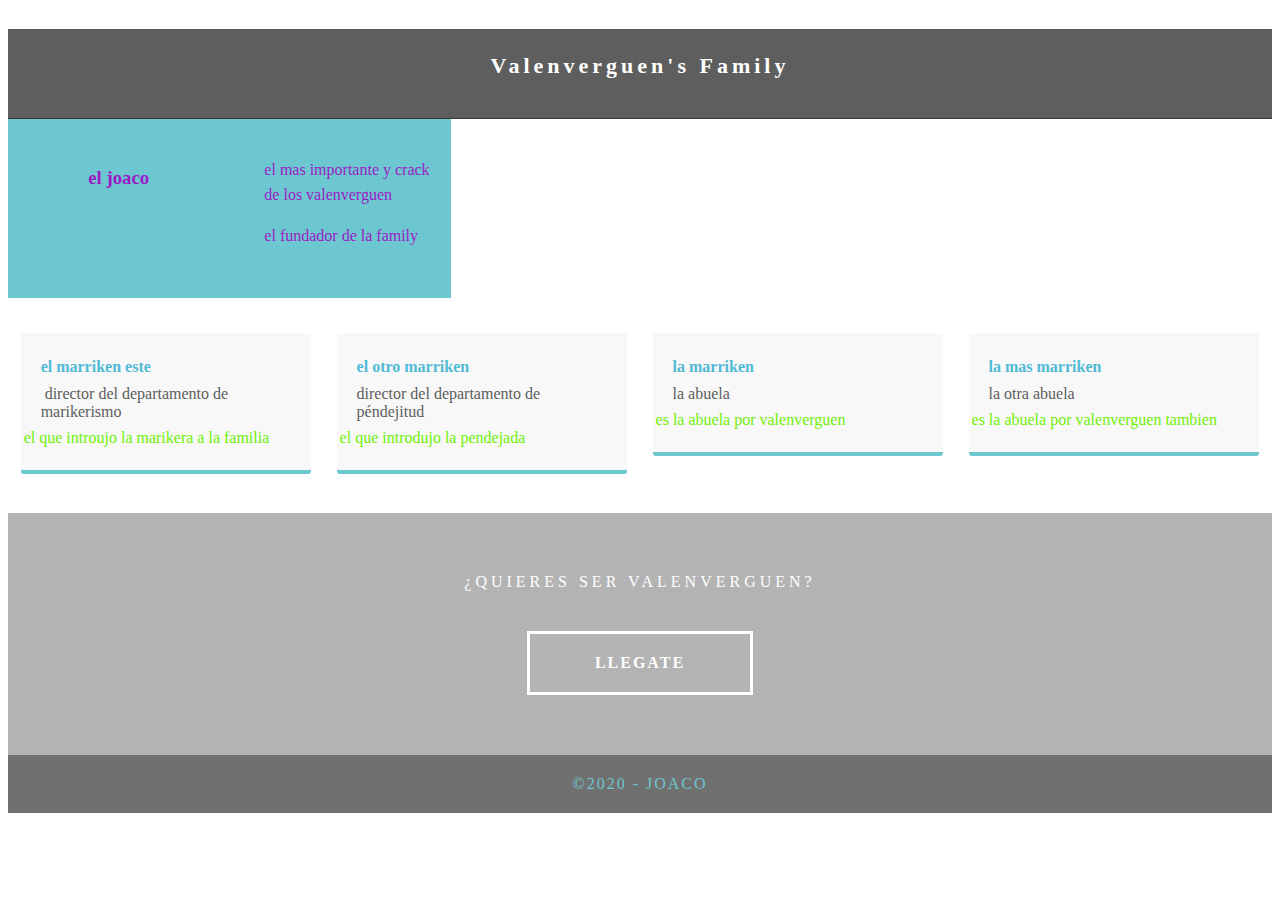
<file: index.html>
<!DOCTYPE html>
<html>
    <head>
        <meta charset="utf-8">
        <title>Project: Event invite</title>
	<link rel = "stylesheet" href="./styles/style.css"/>    
           </head>
    <body>
        
       
<!-- Main Container -->
<div class="container"> 
  <!-- Header -->
  <header class="header">
    <h4 class="logo">Valenverguen's Family<br>
    </h4>
  </header>
  <!-- Hero Section -->
	<main>
  <section class="intro">
    <div class="column">
      <h3>el joaco</h3>
       </div>
    <div class="column">
      <p>el mas importante y crack de los valenverguen </p>
      <p>el fundador de la family  </p>
    </div>
  </section>
	</main>
  <!-- Stats Gallery Section -->
  <div class="gallery">
    <div class="thumbnail"> 
      <h4>el marriken este</h4>
      <p class="tag">&nbsp;director del departamento de marikerismo</p>
      <p class="text_column">el que introujo la marikera a la familia</p>
    </div>
    <div class="thumbnail"> 
      <h4>el otro marriken</h4>
      <p class="tag">director del departamento de péndejitud</p>
      <p class="text_column">el que introdujo la pendejada</p>
    </div>
    <div class="thumbnail"> 
      <h4>la marriken</h4>
      <p class="tag">la abuela</p>
      <p class="text_column">es la abuela por valenverguen</p>
    </div>
    <div class="thumbnail"> 
      <h4>la mas marriken</h4>
      <p class="tag">la otra abuela</p>
      <p class="text_column">es la abuela por valenverguen tambien</p>
    </div>
  </div>
  
  </div>
  <!-- Footer Section -->
  <footer id="contact">
    <p class="hero_header">¿QUIERES SER VALENVERGUEN?</p>
    <div class="button">LLEGATE </div>
  </footer>
  <!-- Copyrights Section -->
<div class="copyright">&copy;2020 - <strong>JOACO</strong></div>
<!-- Main Container Ends -->

        
    </body>
</html>
</file>
<file: styles/style.css>
: Cambria, "Hoefler Text", "Liberation Serif", Times, "Times New Roman", serif;
	background-color:rgb(255, 255, 255);
	margin: 7;

}
    /* Container */
.container {
	width: 90%;
	margin-left: auto;
	margin-right: auto;
	background-color: rgb(255, 255, 255);
}
/* Header */
.header {
	width: 100%;
	height: 8%;
	background-color: rgb(93, 94, 93);
	border-bottom: 1px solid rgb(53, 54, 53);
}
.logo {
	color: rgb(255,255,255);
	font-weight: bold;
	margin-left: auto;
	letter-spacing: 4px;
	margin-right: auto;
	text-align: center;
	padding-top: 15px;
	line-height: 2em;
	font-size: 22px;
}
.hero_header {
	color: rgb(255,255,255);
	text-align: center;
	margin: 0;
	letter-spacing: 4px;
}
/* About Section */
.text_column {
	width: 90%;
	text-align: left;
	font-weight: lighter;
	line-height: 25px;
	float: left;
	padding-left: 20px;
	padding-right: 20px;
	color: rgb(163, 163, 163);
}
.gallery {
	clear: both;
	display: inline-block;
	width: 100%;
	background-color: rgb(255,255,255);
	/* [disabled]min-width: 400px;
*/
	padding-bottom: 35px;
	padding-top: 0px;
	margin-top: -5px;
	margin-bottom: 0px;
}
.thumbnail {
	width: 23%;
	text-align: center;
	float: left;
	margin-top: 35px;
	background-color: rgb(248, 248, 248);
	padding-bottom: 20px;
	margin-left: 1%;
	margin-right: 1%;
	border-radius: 3px;
	padding-top: 20px;
	border-bottom: 4px solid rgb(109, 199, 208);
	padding-right:-7px;
}
.gallery .thumbnail h4 {
	margin-top: 5px;
	margin-bottom: 5px;
	color: rgb(82, 186, 213);
	text-align: left;
	padding-left: 20px;
	padding-right: 20px;
}
.gallery .thumbnail p {
	margin: 0;
	color: rgb(112, 240, 8);
	text-align: left;
	padding-left: 3px;
	
}
/* More info */
.intro {
	background-color: rgb(255, 255, 255);
	padding-bottom: 35px;
}
.column {
	width: 50%;
	text-align: center;
	padding-top: 30px;
	float: left;
}
.intro .column h3 {
	color: rgb(154, 28, 196);
	text-align: center;
}
.intro .column p {
	color: rgb(154, 28, 196);
    text-align:left;
    overflow:31%;
    
}
.cards {
	width: 100%;
	height: auto;
	max-width: 400px;
	max-height: 200px;
	opacity: 0.8;
}
.intro .column p {
	padding-left: 15px;
	padding-right: 30px;
	text-align: left;
	line-height: 25px;
	font-weight: lighter;
	margin-left: 20px;
	margin-right: 20px;
	width: 80%;
	margin-top: 4%;
}
.button {
	width: 200px;
	margin-top: 40px;
	margin-right: auto;
	margin-bottom: auto;
	margin-left: auto;
	padding-top: 20px;
	padding-right: 10px;
	padding-bottom: 20px;
	padding-left: 10px;
	text-align: center;
	vertical-align: middle;
	border-radius: 0px;
	text-transform: uppercase;
	font-weight: bold;
	letter-spacing: 2px;
	border: 3px solid rgb(255,255,255);
	color: rgb(255,255,255);
	transition: all 0.3s linear;
}
.button:hover {
	background-color: rgb(109, 199, 208);
	color: rgb(255, 255, 255);
	cursor: pointer;
}
.copyright {
	text-align: center;
	padding-top: 20px;
	padding-bottom: 20px;
	background-color: #717070;
	color: rgb(109, 199, 208);
	text-transform: uppercase;
	font-weight: lighter;
	letter-spacing: 2px;
	border-top-width: 2px;
}
footer {
	background-color: #B3B3B3;
	padding-top: 60px;
	padding-bottom: 60PX;
}
.intro {
	display: inline-block;
	background-color: #6DC7D0;
}
.profile {
	width: 50%;
}
.gallery .thumbnail .tag {
	color: #5D5E5D;
	padding-bottom: 4px;
	padding-top: 4px;
	text-align: left;
	padding-left: 20px;
	padding-right: 20px;
}
</file>
